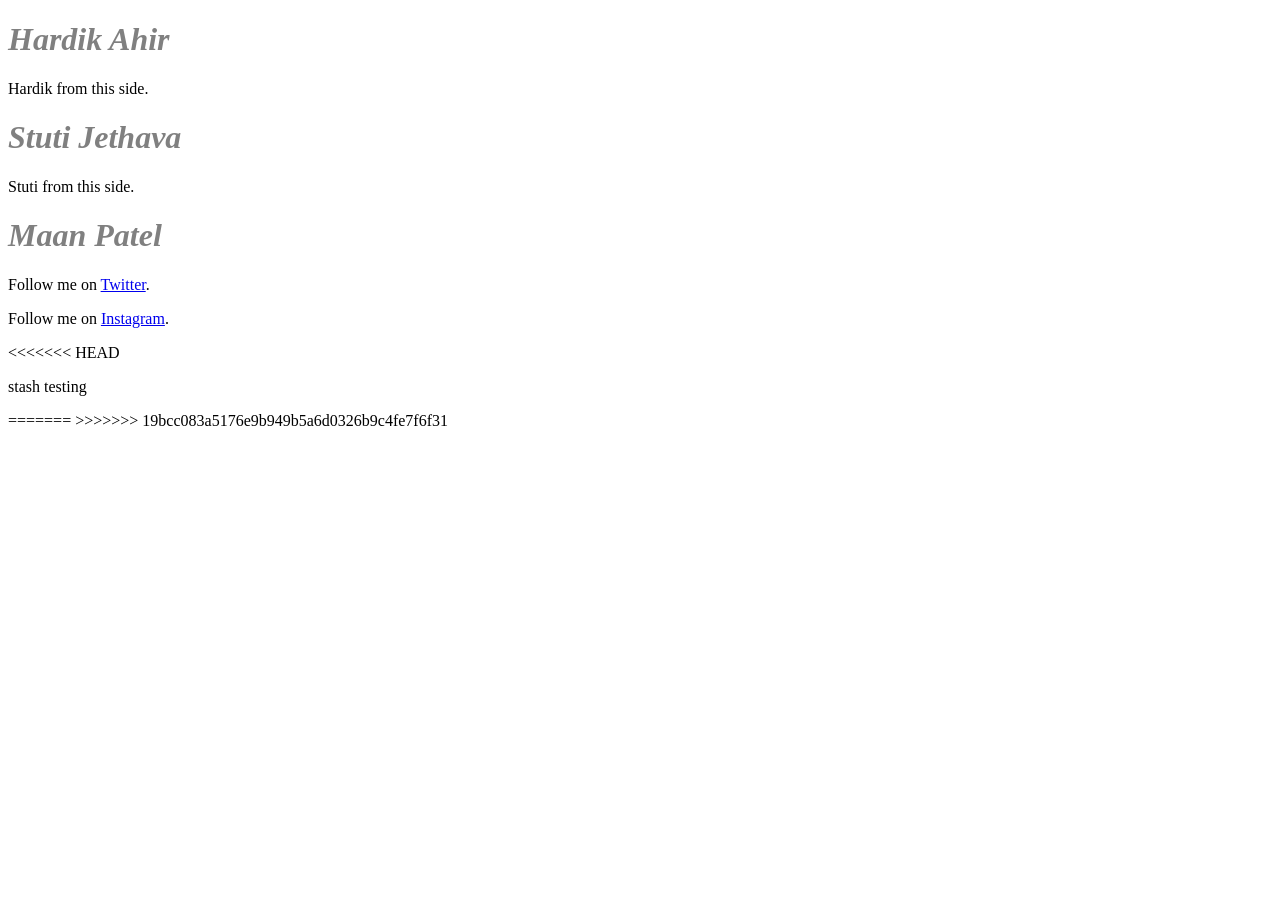
<file: index.html>
<!DOCTYPE html>
<html lang="en">
<head>
    <meta charset="UTF-8">
    <meta name="viewport" content="width=device-width, initial-scale=1.0">
    <link rel="stylesheet" href="style.css">
    <title>Document</title>
</head>
<body>
    <h1>Hardik Ahir</h1>
    <p>Hardik from this side.</p>

    <h1>Stuti Jethava</h1>
    <p>Stuti from this side.</p>
    
    <h1>Maan Patel</h1>
    <p>Follow me on <a href="https://twitter.com/maanvaishnani">Twitter</a>.</p>
    <p>Follow me on <a href="https://www.instagram.com/maanvaishnani/">Instagram</a>.</p>
<<<<<<< HEAD

    <p>stash testing</p>
=======
    
>>>>>>> 19bcc083a5176e9b949b5a6d0326b9c4fe7f6f31
</body>
</html>
</file>
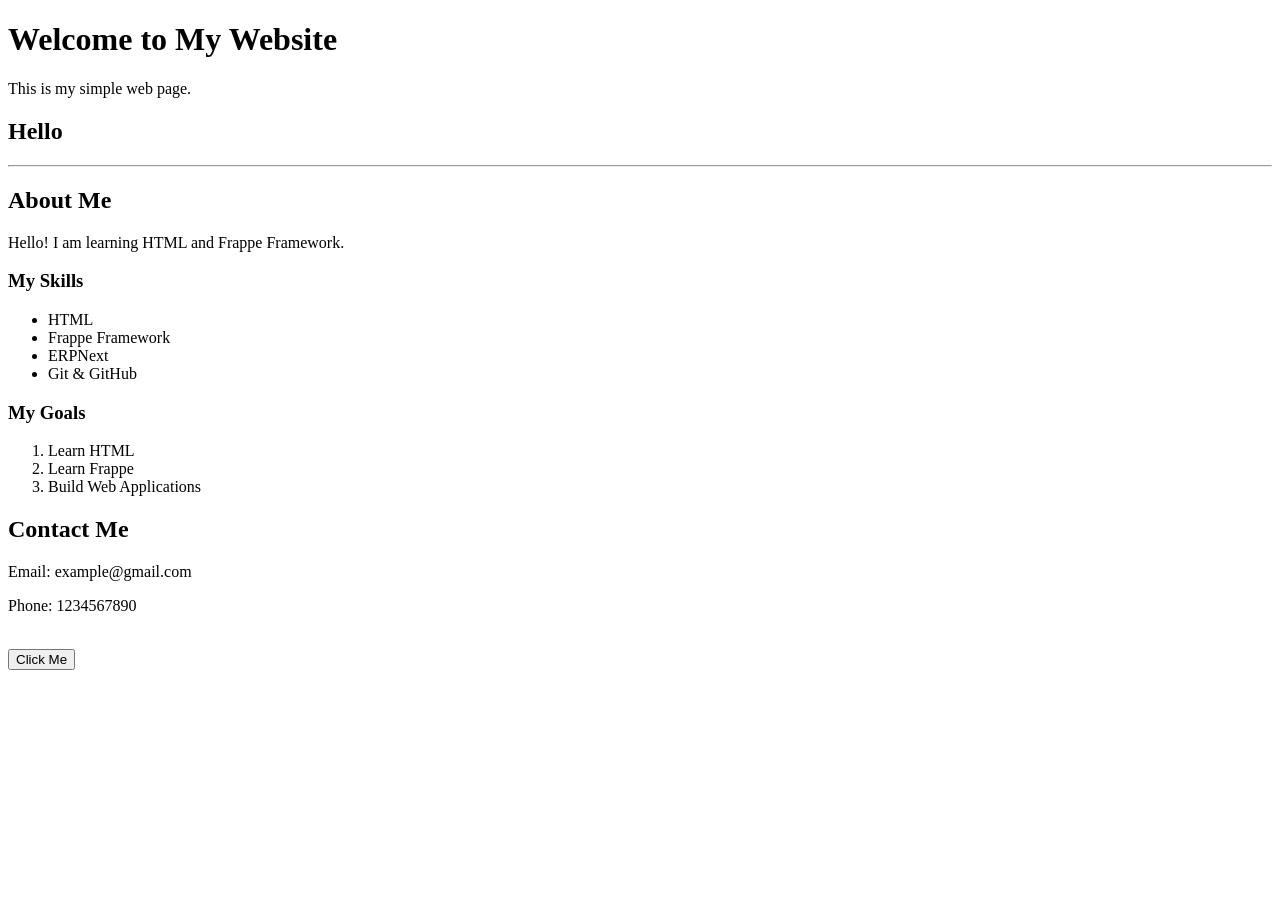
<file: front.html>
<!DOCTYPE html>
<html lang="en">
<head>
    <meta charset="UTF-8">
    <meta name="viewport" content="width=device-width, initial-scale=1.0">
    <title>My Website</title>
</head>

<body>

    <h1>Welcome to My Website</h1>

    <p>This is my simple web page.</p>

    <h2>Hello</h2>
   

    <hr>

    <h2>About Me</h2>

    <p>Hello! I am learning HTML and Frappe Framework.</p>

    <h3>My Skills</h3>

    <ul>
        <li>HTML</li>
        <li>Frappe Framework</li>
        <li>ERPNext</li>
        <li>Git & GitHub</li>
    </ul>

    <h3>My Goals</h3>

    <ol>
        <li>Learn HTML</li>
        <li>Learn Frappe</li>
        <li>Build Web Applications</li>
    </ol>

    <h2>Contact Me</h2>

    <p>Email: example@gmail.com</p>
    <p>Phone: 1234567890</p>

    <br>

    <button>Click Me</button>

</body>
</html>
</file>
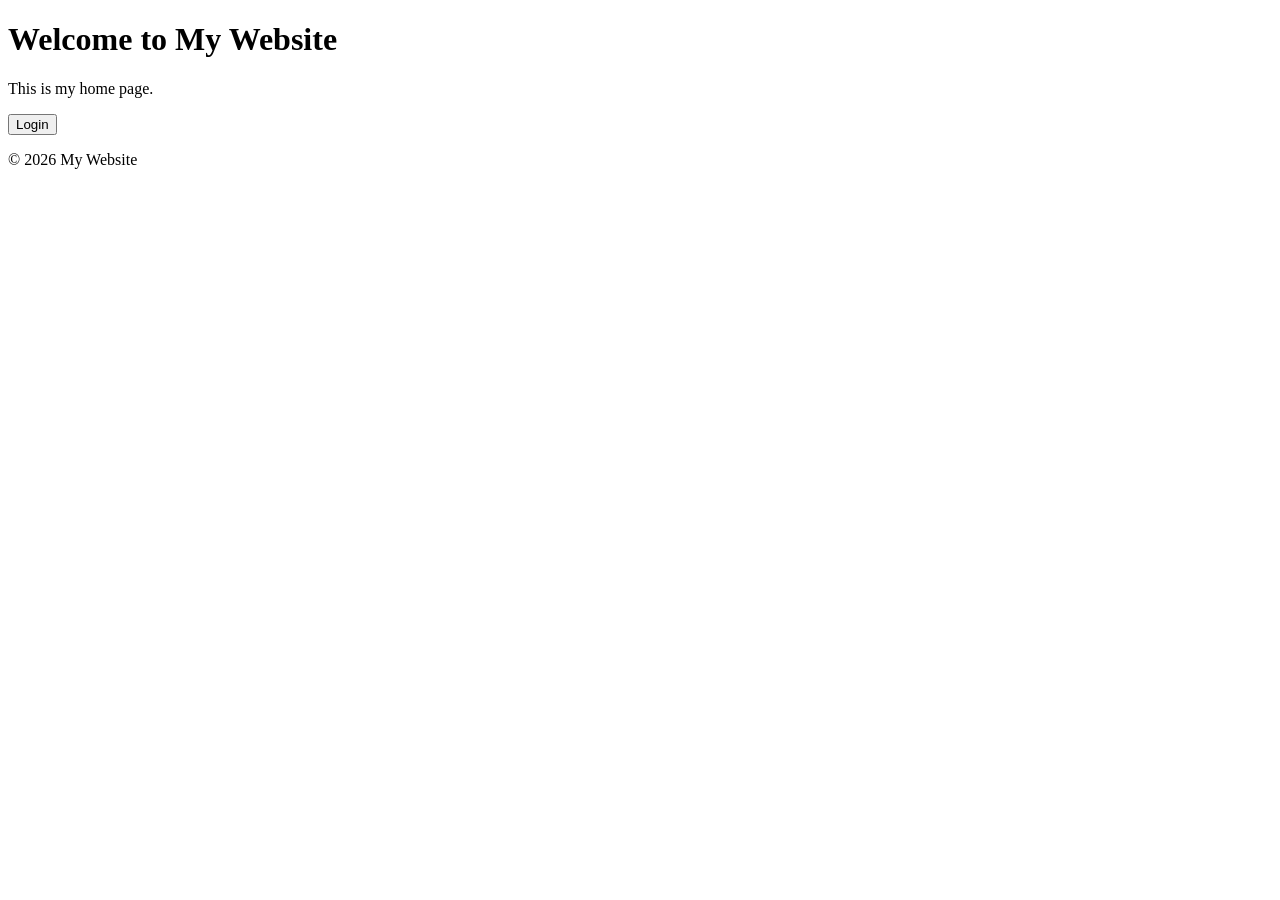
<file: index2.html>
<!DOCTYPE html>
<html lang="en">
<head>
    <meta charset="UTF-8">
    <title>My Website new</title>
</head>
<body>

    <h1>Welcome to My Website</h1>

    <p>This is my home page.</p>

    <button onclick="login()">Login</button>

    <p id="message"></p>

    <script>
        function login() {
            document.getElementById("message").innerText = "Login Successful";
        }
    </script>

    <footer>
        <p>© 2026 My Website</p>
    </footer>

</body>
</html>
</file>
<file: style.css>
h1{
    font-style: italic;
    color: grey;
}
p{
    color: black;
}
</file>
